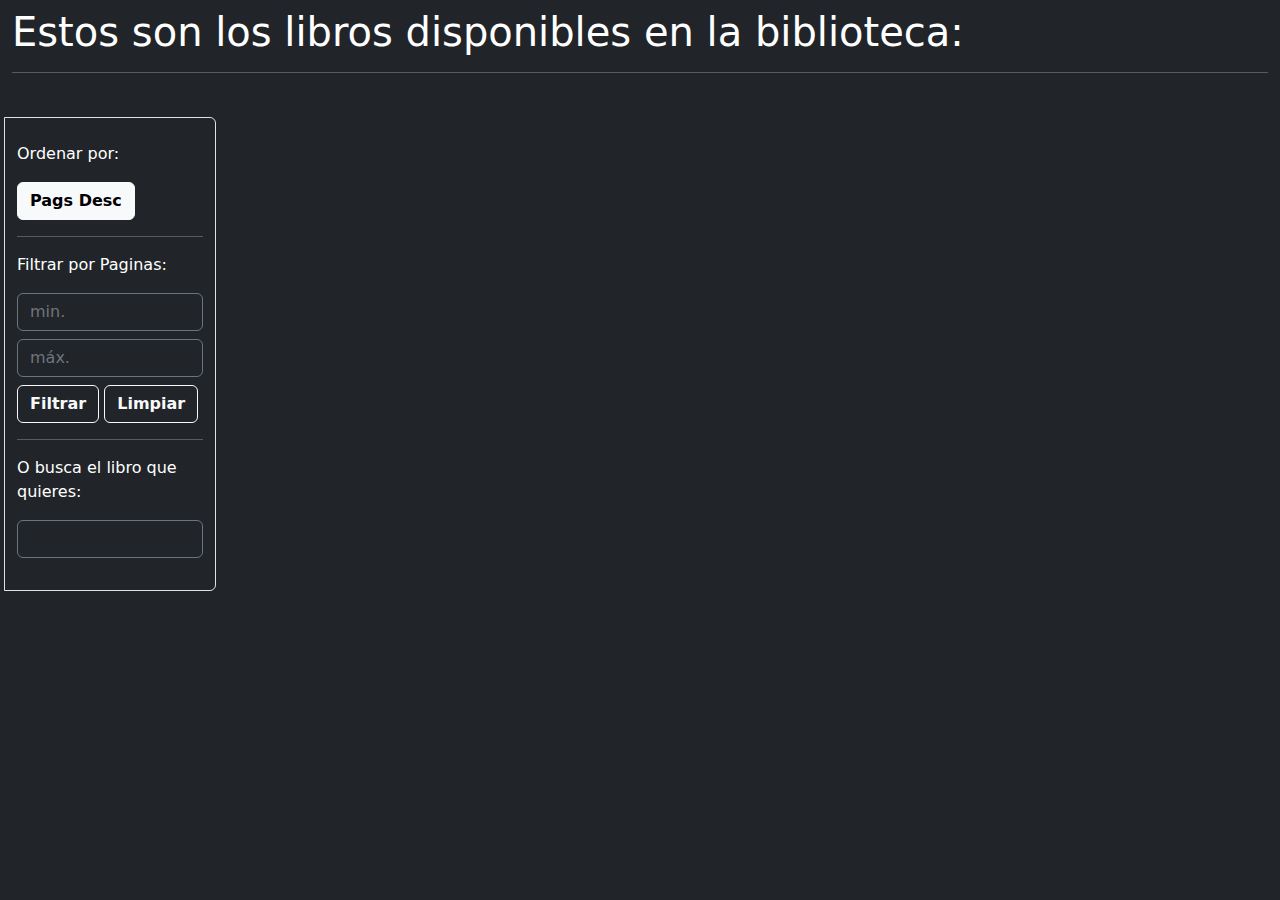
<file: index.html>
<!DOCTYPE html>
<html lang="es">
  <head>
    <meta charset="UTF-8" />
    <link rel="stylesheet" href="css/style.css" />
    <link rel="stylesheet" href="css/bootstrap.min.css" />
    <meta name="viewport" content="width=device-width, initial-scale=1.0" />
    <meta http-equiv="X-UA-Compatible" content="IE=edge" />
    <title>Libros</title>
  </head>

  <body class="bg-dark text-white">
    <div class="container-fluid">
      <div class="pt-2">
        <h1>Estos son los libros disponibles en la biblioteca:</h1>
        <hr />
      </div>

      <div class="row p-1">
        <div
          id="filtro-rango-pag"
          class="rounded-end py-4 mt-4 col-lg-2 border"
        >
          <p>Ordenar por:</p>

          <button class="btn btn-light fw-semibold" id="sortPagDesc">
            Pags Desc
          </button>

          <hr />

          <p>Filtrar por Paginas:</p>

          <input
            class="form-control my-2 bg-dark border-secondary"
            type="number"
            placeholder="min."
            id="rango-min"
          />

          <input
            class="form-control my-2 bg-dark border-secondary"
            type="number"
            placeholder="máx."
            id="rango-max"
          />

          <button class="btn btn-outline-light fw-semibold" id="filtrar">
            Filtrar
          </button>
          <button class="btn btn-outline-light fw-semibold" id="limpiar">
            Limpiar
          </button>

          <hr />

          <p>O busca el libro que quieres:</p>

          <input
            class="form-control my-2 bg-dark text-white border-secondary"
            type="search"
            id="buscador"
          />
        </div>

        <div class="col-lg-2"></div>
        <ul id="listado" class="list-group col-lg-4 mt-4 px-0"></ul>
      </div>
    </div>

    <script
      src="https://cdn.jsdelivr.net/npm/@popperjs/core@2.11.6/dist/umd/popper.min.js"
      integrity="sha384-oBqDVmMz9ATKxIep9tiCxS/Z9fNfEXiDAYTujMAeBAsjFuCZSmKbSSUnQlmh/jp3"
      crossorigin="anonymous"
    ></script>
    <script src="scripts/bootstrap.bundle.min.js"></script>
    <script src="scripts/init.js"></script>
    <script src="scripts/libros.js"></script>
  </body>
</html>
</file>
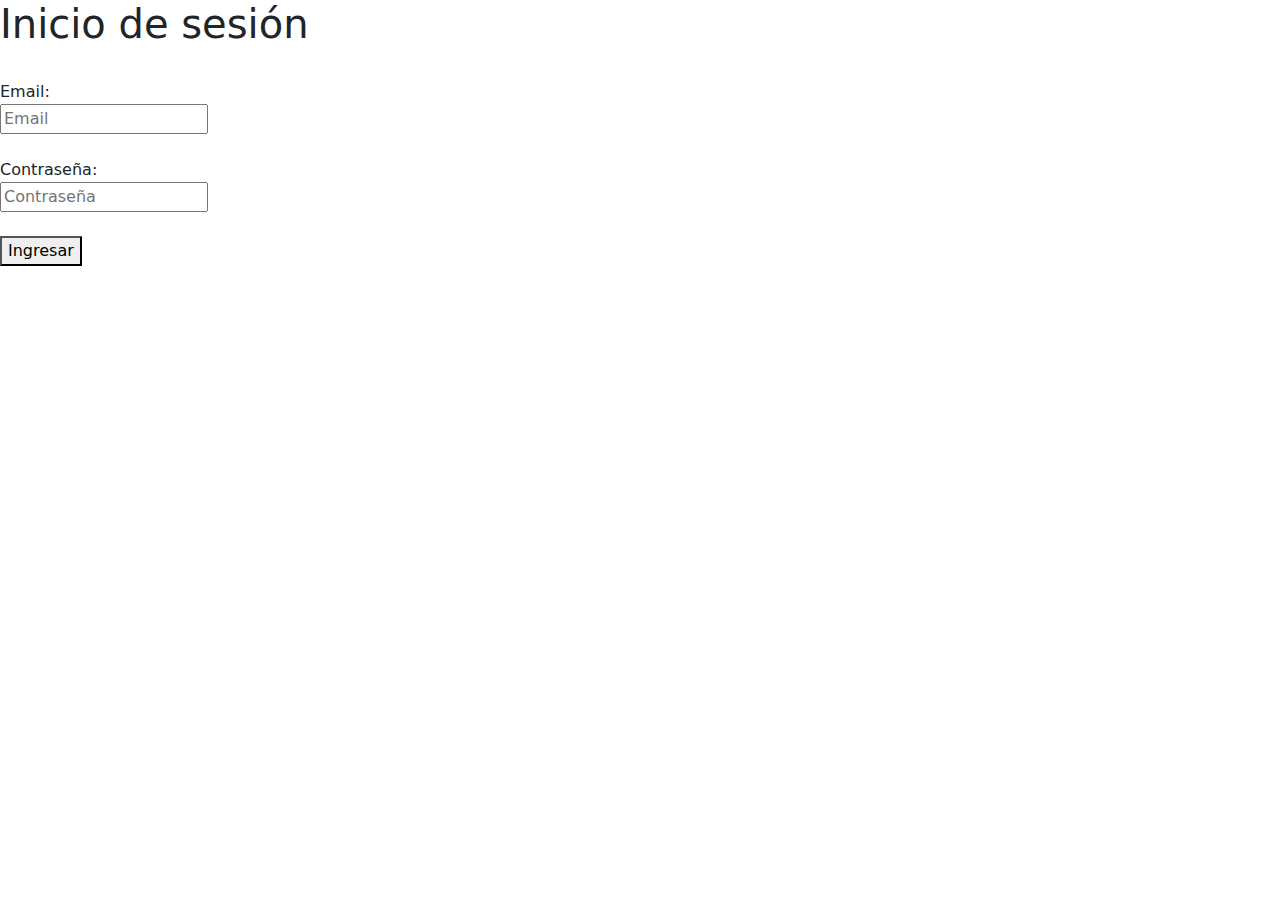
<file: login.html>
<!DOCTYPE html>
<html lang="es">
  <head>
    <meta charset="UTF-8" />
    <link rel="stylesheet" href="css/style.css" />
    <link rel="stylesheet" href="css/bootstrap.min.css" />
    <title>login</title>
  </head>

  <body>
    <div class="signin">
      <h1>Inicio de sesión</h1>
      <br />

      <label for="inputEmail">Email:</label> <br />
      <input type="email" id="inputEmail" placeholder="Email" /> <br /><br />

      <label for="inputPassword">Contraseña:</label> <br />
      <input
        type="password"
        id="inputPassword"
        placeholder="Contraseña"
      /><br /><br />

      <button id="submitBtn">Ingresar</button>
    </div>

    <script
      src="https://cdn.jsdelivr.net/npm/@popperjs/core@2.11.6/dist/umd/popper.min.js"
      integrity="sha384-oBqDVmMz9ATKxIep9tiCxS/Z9fNfEXiDAYTujMAeBAsjFuCZSmKbSSUnQlmh/jp3"
      crossorigin="anonymous"
    ></script>
    <script src="scripts/bootstrap.bundle.min.js"></script>
    <script src="scripts/init.js"></script>
    <script src="scripts/login.js"></script>
  </body>
</html>
</file>
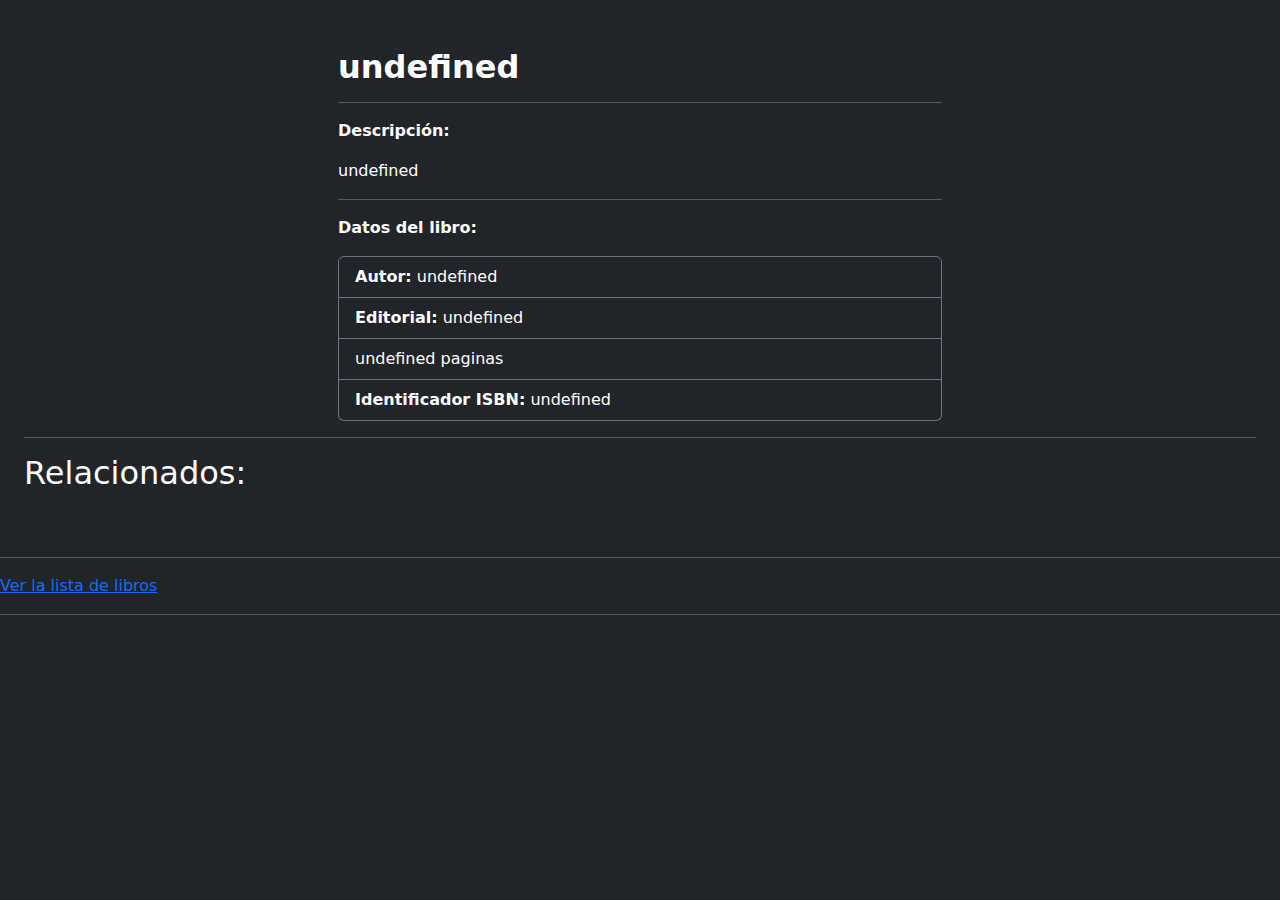
<file: ver-libro.html>
<!DOCTYPE html>
<html lang="en">
  <head>
    <meta charset="UTF-8" />
    <link rel="stylesheet" href="css/style.css" />
    <link rel="stylesheet" href="css/bootstrap.min.css" />
    <meta name="viewport" content="width=device-width, initial-scale=1.0" />
    <title>Libro Info</title>
  </head>

  <body class="bg-dark text-white">
    <div class="verLibro">
      <div id="contenido"></div>
      <hr />
      <a href="index.html">Ver la lista de libros</a>
      <hr />
    </div>

    <script
      src="https://cdn.jsdelivr.net/npm/@popperjs/core@2.11.6/dist/umd/popper.min.js"
      integrity="sha384-oBqDVmMz9ATKxIep9tiCxS/Z9fNfEXiDAYTujMAeBAsjFuCZSmKbSSUnQlmh/jp3"
      crossorigin="anonymous"
    ></script>
    <script src="scripts/bootstrap.bundle.min.js"></script>
    <script src="scripts/init.js"></script>
    <script src="scripts/ver-libro.js"></script>
  </body>
</html>
</file>
<file: css/style.css>
/* .signin, #listado {
    width: 100%;
    max-width: 500px;
    padding: 15px;
    margin: auto;
    background-color: beige;
    border: 1px black solid; 
  }

.invalid{
  background-color: red;
}

#filtro-rango-pag {
  float: left;
  padding: 15px;
  background-color: rgb(220, 226, 245);
  border: 1px black solid; 
  margin-top: 40px;
}


#info-user {
  float: right;
  padding: 15px;
  background-color: rgb(229, 245, 220);
  border: 1px black solid; 
}

 */
</file>
